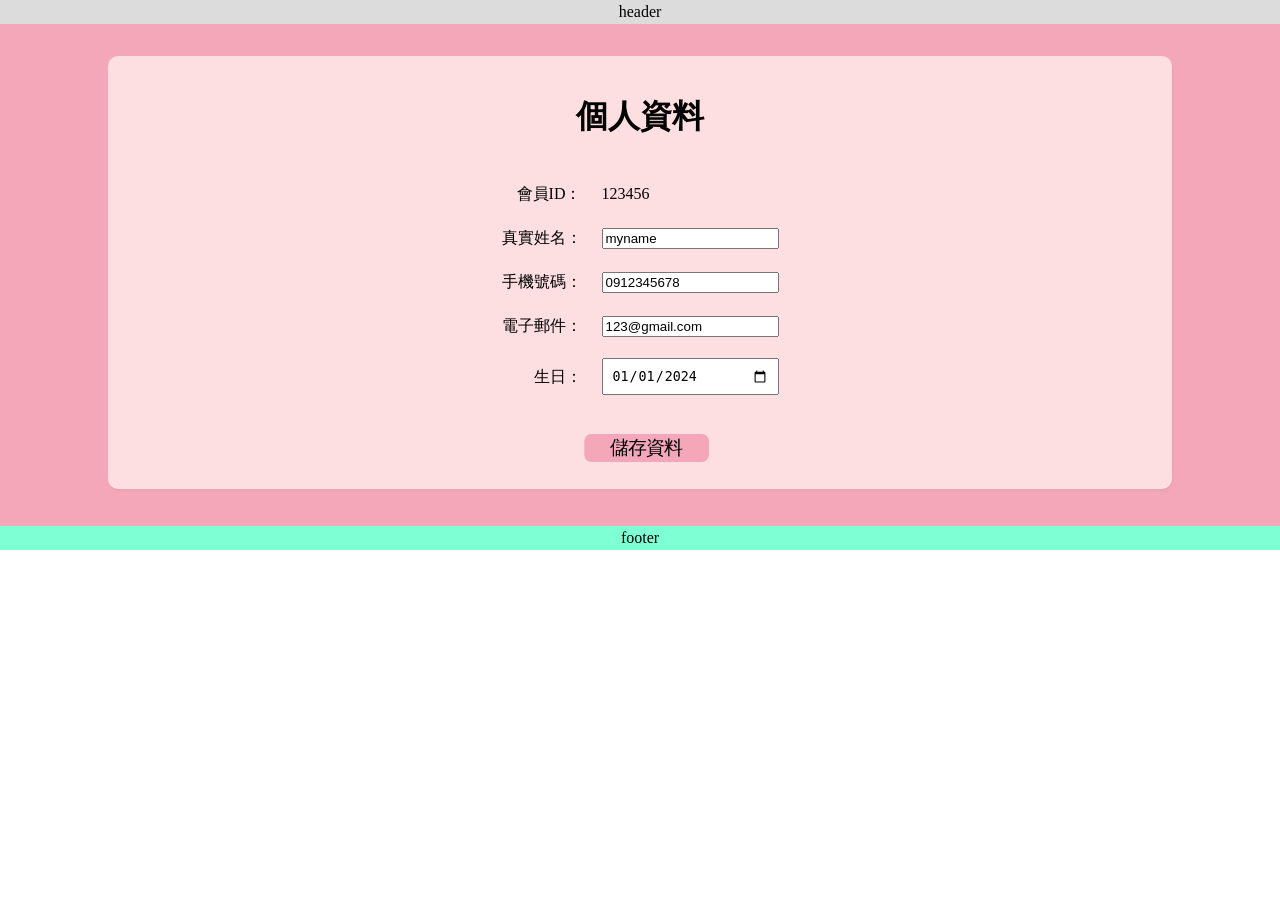
<file: member_data.html>
<!DOCTYPE html>
<html lang="en">
  <head>
    <meta charset="UTF-8" />
    <meta http-equiv="X-UA-Compatible" content="IE=edge" />
    <meta name="viewport" content="width=device-width, initial-scale=1.0" />
    <title>會員資料</title>
    <link rel="stylesheet" href="CSS/member_data.css" />
  </head>
  <body>
    <div class="container">
      <header>header</header>
      <main>
        <div class="data">
          <div class="formstyle">
            <form action="">
              <table>
                <tr>
                  <td colspan="2"><h1>個人資料</h1></td>
                </tr>
                <tr>
                  <td class="tpdc">會員ID：</td>
                  <td>123456</td>
                </tr>

                <tr>
                  <td class="tpdc">真實姓名：</td>
                  <td><input type="text" name="membername" value="myname" /></td>
                </tr>
                <tr>
                  <td class="tpdc">手機號碼：</td>
                  <td><input type="tel" name="phone" pattern="[0-9]{10}" value="0912345678" /></td>
                </tr>
                <tr>
                  <td class="tpdc">電子郵件：</td>
                  <td><input type="email" name="email" value="123@gmail.com" /></td>
                </tr>
                <tr>
                  <td class="tpdc">生日：</td>
                  <td><input type="date" name="birthday" value="2024-01-01" /></td>
                </tr>
                <tr>
                  <td></td>
                  <td></td>
                </tr>
                <tr>
                  <td></td>
                  <td><button type="submit">儲存資料</button></td>
                </tr>
              </table>
            </form>
          </div>
        </div>
      </main>
      <footer>footer</footer>
    </div>
  </body>
</html>
</file>
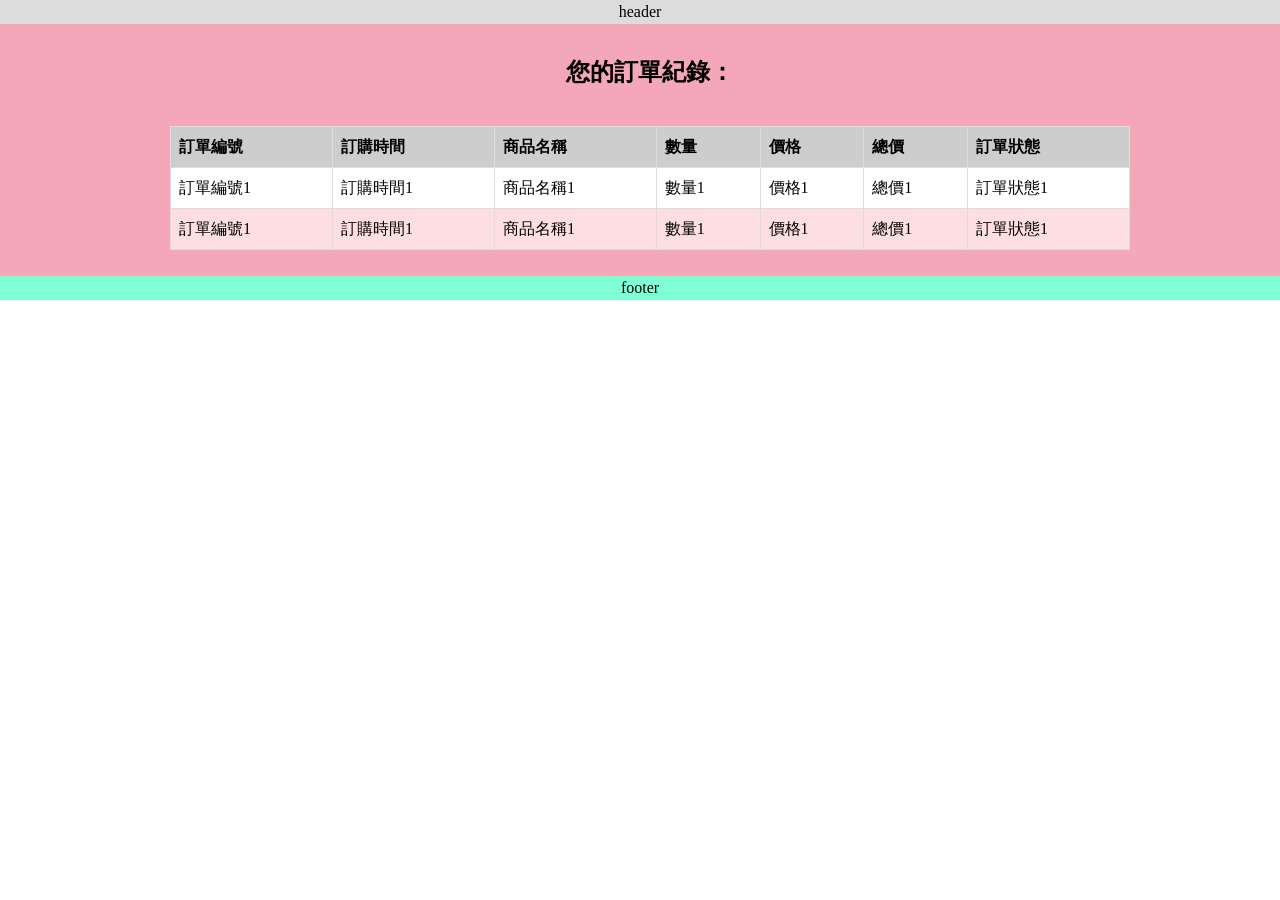
<file: purchase_history.html>
<!DOCTYPE html>
<html lang="en">
  <head>
    <meta charset="UTF-8" />
    <meta http-equiv="X-UA-Compatible" content="IE=edge" />
    <meta name="viewport" content="width=device-width, initial-scale=1.0" />
    <title>購買紀錄</title>
    <link rel="stylesheet" href="CSS/purchase_history.css" />
  </head>
  <body>
    <header>header</header>
    <main>
      <div><h2>您的訂單紀錄：</h2></div>

      <table>
        <thead>
          <th>訂單編號</th>
          <th>訂購時間</th>
          <th>商品名稱</th>
          <th>數量</th>
          <th>價格</th>
          <th>總價</th>
          <th>訂單狀態</th>
        </thead>
        <tbody>
          <tr>
            <td>訂單編號1</td>
            <td>訂購時間1</td>
            <td>商品名稱1</td>
            <td>數量1</td>
            <td>價格1</td>
            <td>總價1</td>
            <td>訂單狀態1</td>
          </tr>
          <tr>
            <td>訂單編號1</td>
            <td>訂購時間1</td>
            <td>商品名稱1</td>
            <td>數量1</td>
            <td>價格1</td>
            <td>總價1</td>
            <td>訂單狀態1</td>
          </tr>
        </tbody>
      </table>
    </main>
    <footer>footer</footer>
  </body>
</html>
</file>
<file: CSS/member_data.css>
html,
body {
    margin: 0;
    height: 100%;

    line-height: 1.5;
}

header,
main,
footer {
    display: flex;
    align-items: center;
    justify-content: center;
}

header {
    background-color: gainsboro;
    flex-grow: 1;
    width: 100%;
}

main {
    background-color: #f4a7b9;
    flex-grow: 5;
    width: 100vw;

    display: flex;
    flex-direction: column;
}

footer {
    background-color: aquamarine;
    flex-grow: 2;
    width: 100%;
}

.container {
    display: flex;
    flex-direction: column;
    align-items: center;
    justify-content: center;

    width: 100%;
}


.data {
    display: flex;
    flex-direction: column;
    align-items: center;
    justify-content: center;
    margin-bottom: 3vh;
    margin-top: 3vh;
    width: 100%;
}

.formstyle {
    margin: 5px 10px 10px;
    padding: 5px 20px 20px;
    width: 80%;
    max-width: 1200px;

    background-color: #fedfe1;
    border-radius: 10px;
    box-shadow: 1px 2px 2px rgba(0, 0, 0, 0.036);

    display: flex;
    flex-direction: row;
    justify-content: center;
}

h1 {
    text-align: center;
}

table {
    width: 100%;
    border-collapse: collapse;
}

td {
    padding: 10px;

}

.tpdc {
    text-align: right;
}

input {
    width: 100%;
    box-sizing: border-box;
}

input[type="date"] {
    width: 100%;
    padding: 8px;
    box-sizing: border-box;
    /* 確保內邊距不會影響元素總寬度 */
}

button {
    width: 50%;
    background-color: #f4a7b9;
    border: 0px;
    border-radius: 5px;
    transform: scale(1.4);
}
button:hover{
    background-color:#b57b88;
}
button:active{
    background-color: #f4a7b9;
    transform: scale(0.95);
}


@media (max-width:768px) {
    body{
        line-height: 1.8;
    }
    .data{
        background-color: #fedfe1;
    }
    .tpdc{
        width: 40%;
    }
    td,input{
        padding: 5px;
    }
    button{
        transform: scale(2);
    }
}
</file>
<file: CSS/purchase_history.css>
html,
body {
    margin: 0;
    padding: 0;
    height: 100%;

    line-height: 1.5;
    /*行距*/
}

header,
main,
footer {
    display: flex;
    align-items: center;
    justify-content: center;
}

header {
    background-color: gainsboro;
    flex-grow: 1;
    width: 100%;
}

main {
    background-color: #f4a7b9;
    flex-grow: 5;
    width: 100vw;
    padding: 10px;
    margin: 0 auto;
    flex-direction: column;
    flex-wrap: wrap;
}

table {
    width: 75%;
    border-collapse: collapse;
    margin: 1rem 0;
    /*rem：相對單位，每個元素透過「倍數」乘以根元素的 px 值。*/
}

table,
th,
td {
    border: 1px solid #ddd;
}

th,
td {
    padding: 0.5rem;
    text-align: left;
}

th {
    background-color: #cdcdcd;
}

tbody tr:nth-child(even) {
    background-color: #fedfe1;
}
tbody tr:nth-child(odd){
    background-color: white;
}

footer {
    background-color: aquamarine;
    flex-grow: 2;
    width: 100%;
    text-align: center;
}
</file>
